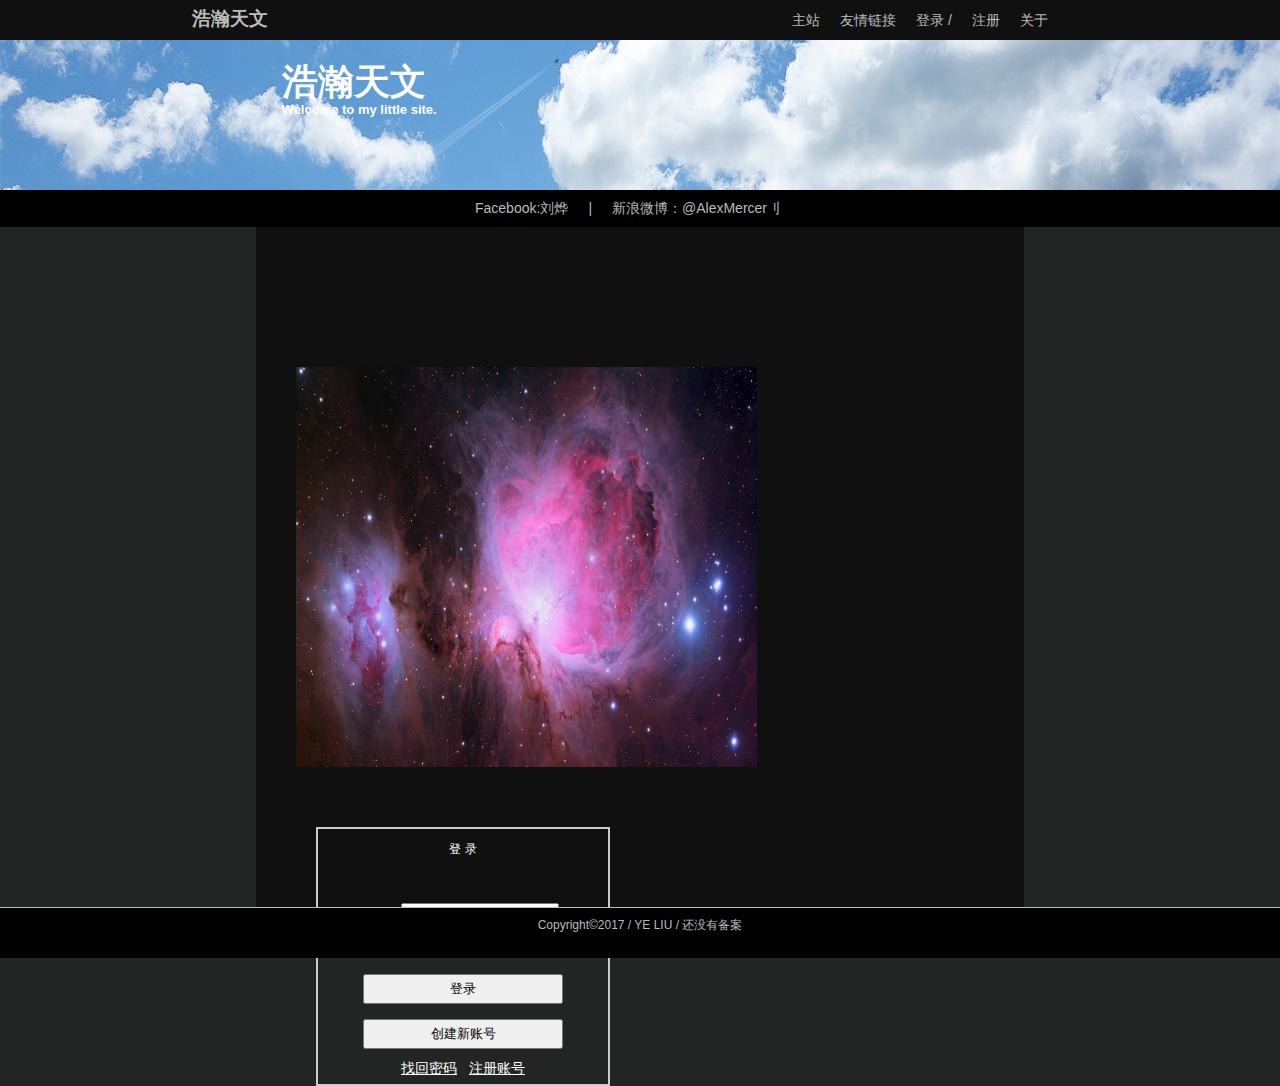
<file: login.html>
<!DOCTYPE html>
<html>
	<head>
		<meta charset="UTF-8">
		<title>登录/注册</title>
		<link rel="stylesheet" href="style/css0.css" />
		<link rel="stylesheet" href="style/css2.css" />
	</head>
	<body>
		<!-- 顶部导航栏部分 -->
		<div id="header">
			<div id="headerbox">
				<div id="title" href="#">浩瀚天文</div>
				<div id="menu">
					<ul>
						<li><a href="index.html">主站</a></li>
						<li><a href="#">友情链接</a></li>
						<li><a href="#">登录   /</a></li>
						<li><a href="login.html">注册</a></li>
						<li><a href="login.html">关于</a></li>
					</ul>
				</div>
			</div>
		</div>
		<!-- 图片标题栏部分 -->
		<div id="bar">
			<div id="bartext1">浩瀚天文</div>
			<div id="bartext2">Welcome to my little site.</div>
			<div id="header-img"><img src="img/5 (1).jpg" width=100% height=100% ></div>
		</div>
		
		<!-- 联系我部分 -->
		<div id="social" style="background-color: #000000;">
			<div id="social-text">
				<ul>
					<li><a href="https://www.facebook.com/profile.php?id=100003713569934">Facebook:刘烨</a></li>
					<li><a>|</a></li>
					<li><a href="https://weibo.com/u/5416412290"> 新浪微博：@AlexMercer刂</a></li>
				</ul>
			</div>
		</div>
		<div id="lgcontent">
			<div id="lgbox-left">
				<img src="img/m42.jpg" width=100% height=100% />
			</div>
			<div id="lgbox-right">
				<form action="#" method="post">
 					<div id="login">
   						<div id="login_title">登&nbsp;录</div>
 
   						<div class="line"><span id="msg"></span></div>
    					<div class="line">账号&nbsp;&nbsp;
     						<input name="username" type="text" placeholder="账号/手机/邮箱" />
  						</div>
   						<div class="line">密码&nbsp;&nbsp;
     						<input name="password" type="password" placeholder="请输入密码" />
   						</div>
   							<input id="log_submit" type="button" value="登录">
     					  <!--  注册按钮    -->
     						 <input id ="log_submit" type="button" value="创建新账号">
 
    					<div class="line"><a href="#">找回密码</a>&nbsp;&nbsp;&nbsp;&nbsp;<a href="#">注册账号</a></div>
 
 					</div>
				</form>
			</div>
		</div>
		</div>
		<div id="footer" style="margin-top:20px">
			<div id="footer-bottom">
				<p>Copyright&copy;2017  /  YE LIU  /  还没有备案</p>
			</div>
		</div>
		
	</body>
</html>
</file>
<file: style/css0.css>
@charset "utf-8";

body{
	text-align:center;
	background:#232524;
	margin:0;
	padding:0;
	font-family:"宋体",Arial,Helveica,sans-serif;
	font-size:12px;
	line-height:1.5;
	width:100%;
	}

/**  header   **/
#header{
	position: fixed;
    top: 0;
    left: 0;
    z-index:5;
    width: 100%;
    min-width: 600px;
	height:40px;
	background:#101010 ;
	display: inline-block;
	}
#headerbox{
	width: 70%;
	margin: 0 auto;
}
#title{
	float: left;
	line-height: 1.42857143;
	font-size:19px;
	color:#BBBBBB;
	text-decoration:none;
	margin: 5px auto;
	font-weight: bold;
}
#title:hover{
	color:#FFFFFF;
}
#menu{
	float:right;
	height:29px;
	margin:5px auto;
	display:inline;
	padding:0;
}
#menu ul{
	list-style:none;
	display:inline;
}
#menu ul li{
	float:left;
	padding-left:20px;
	padding-top:5px;
}
#menu ul li a{
	line-height: 1.42857143;
	font-size:14px;
	color:#BBBBBB;
	text-decoration:none;
}
#menu ul li a:hover{
	color:#FFFFFF;
}

/** 顶部图片栏 **/
#bar{
	position: relative;
	top:40px;
	z-index:1;
	width: 100%;
	height: 150px;
}
#header-img{
	width:100%;
	height:150px;
	margin:0 auto;
	}
#bartext1{
	position:absolute;
	top:15px;
	left:22%;	
	font-family: "PingFang SC", "Helvetica Neue", Helvetica, STHeitiSC-Light, Arial, sans-serif;
	color: #fff;
	font-size: 36px;
	font-weight: bold;
}
#bartext2{
	position: absolute;
	top: 60px;
	left: 22%;
	z-index:2;
	font-family: "PingFang SC", "Helvetica Neue", Helvetica, STHeitiSC-Light, Arial, sans-serif;
	color: #fff;
	font-size: 13px;
	font-weight: bold;
}

/**  联系我  **/
#social{
	position: relative;
	top:40px;
	z-index: 1;
	width: 100%;
	height: 35px;
    text-align: center;
    background-color: #232524;
    border-top: 1px solid #000;
    border-bottom: 1px solid #000;
    
}
#social-text{
	width: 370px;
	margin:0 auto;
}
#social-text ul{
	list-style:none;
	display:inline;
}
#social-text ul li{
	float: left;
	padding-left:20px;
	padding-top:7px;
}
#social-text ul li a{
	line-height: 1.42857143;
	font-size:14px;
	color:#BBBBBB;
	text-decoration:none;
}
#social-text ul li a:hover{
	color: #FFFFFF;
	text-decoration:underline;
}


/******  content 中间主体部分   ******/
#content{
	position: relative;
	top:0px;
	width: 100%;
	height: auto;
}
#bgimg{
	z-index: 0;
	width:100%;
	height:auto;
	margin:0 auto;
	}
#content h2{
	margin: auto;
	position: absolute;
	top: 120px;right:0;bottom:0;left: 0;
	color: #FFFFFF;
	font-weight: bold;
	font-size: 38px;
}
#content h3{
	margin: auto;
	position: absolute;
	top: 178px;right:0;bottom:0;left: 0;
	color: #FFFFFF;
	font-weight: bold;
	font-size: 14px;
}
#bigbox{
	width: 70%;
	height: auto;
	margin: auto;
	position: absolute;
	top: 250px;right:0;bottom:0;left: 0;
	padding-bottom: 50px;    /*等于footer的高度*/
}
#box{
	float: left;
	display: block;
	width: 19%;
	margin-right: 2%;
	margin-left: 2%;
    padding: 4px;
    margin-bottom: 70px;
    line-height: 1.42857143;
    border: 1px solid #FFFFFF;
    border-radius: 4px;
}
#box img {
    max-width: 100%;
    height: auto;
    margin-right: auto;
    margin-left: auto;
    z-index: -1;
}
#box h4{
	margin: 5px auto;
	color: #FFFFFF;
	font-size: 18px;
}
#box h4 a:link{
	text-decoration: none;
	color: #FFFFFF;
}
#box h4 a:hover{
	text-decoration: underline;
	font-weight: bold ;
	color: #BBBBBB;
}
#box h4 a:visited {
 	COLOR:#FFFFFF;
}
#box h5{
	margin: -8px auto;
	font-size: 14px;
	color: #BBBBBB;
}
#box p{
	margin: 16px 16px 16px 16px;
	font: 15px;
	color: #BBBBBB;
}

/******  footer底部说明栏  ******/
#footer{
	margin: 0 auto -50px auto;
	position: relative;
	margin-top:-50px;    /*等于footer的高度*/      
	z-index: 1;
	width: 100%;
	height: 50px;       /*等于footer的高度*/
	background-color: #000000;
	border-top: solid #BBBBBB 1px ;
}
#footer-top{
	
}
#footer-bottom{
	width: 100%;
	height: 0px;
	font_size:12px;
	color:#BBBBBB;
	text-align:center;
}
#footer-bottom p{
	margin: 8px auto;
}
</file>
<file: style/css2.css>
@charset "utf-8";

#lgcontent{
	position: relative;
	top:40px;
	width: 60%;
	height: 700px;
	background-color: #101010;
	margin: 0 auto;
}
#lgbox-left{
	position: relative;
	top:140px;
	float: left;
	width: 60%;
	height: 400px;
	color: #FFFFFF;
	margin-left: 40px;
	
}
#lgbox-right{
	position: relative;
	top:200px;
	float: left;
	height: autopx;
	width: 290px;
 	color: #FFFFFF;
 	margin-right: auto;
 	margin-left: 60px;
 	
}
/**   登录界面  **/
#login {
    width: 290px;
    height: auto;
    overflow: hidden;
    border: solid 2px #CCCCCC;
    margin: 0 auto;
    vertical-align:middle;
}
#login_title {
    width: 100%;
    height: 40px;
    line-height: 40px;
    text-align: center;
}
.line {
    width: 250px;
    height: 30px;
    line-height: 30px;
    margin-left: 20px;
    text-align: center;
    font-family: 楷体;
}
.line input {
    width: 150px;
}
.line a {
    font-size: 14px;
    color: #FFFFFF;
}
.line span {
    color: #F00;
}
#log_submit {
    display: block;
    width: 200px;
    height: 30px;
    margin-left: 45px;
    margin-top: 15px;
    margin-bottom: 5px;
}
</file>
